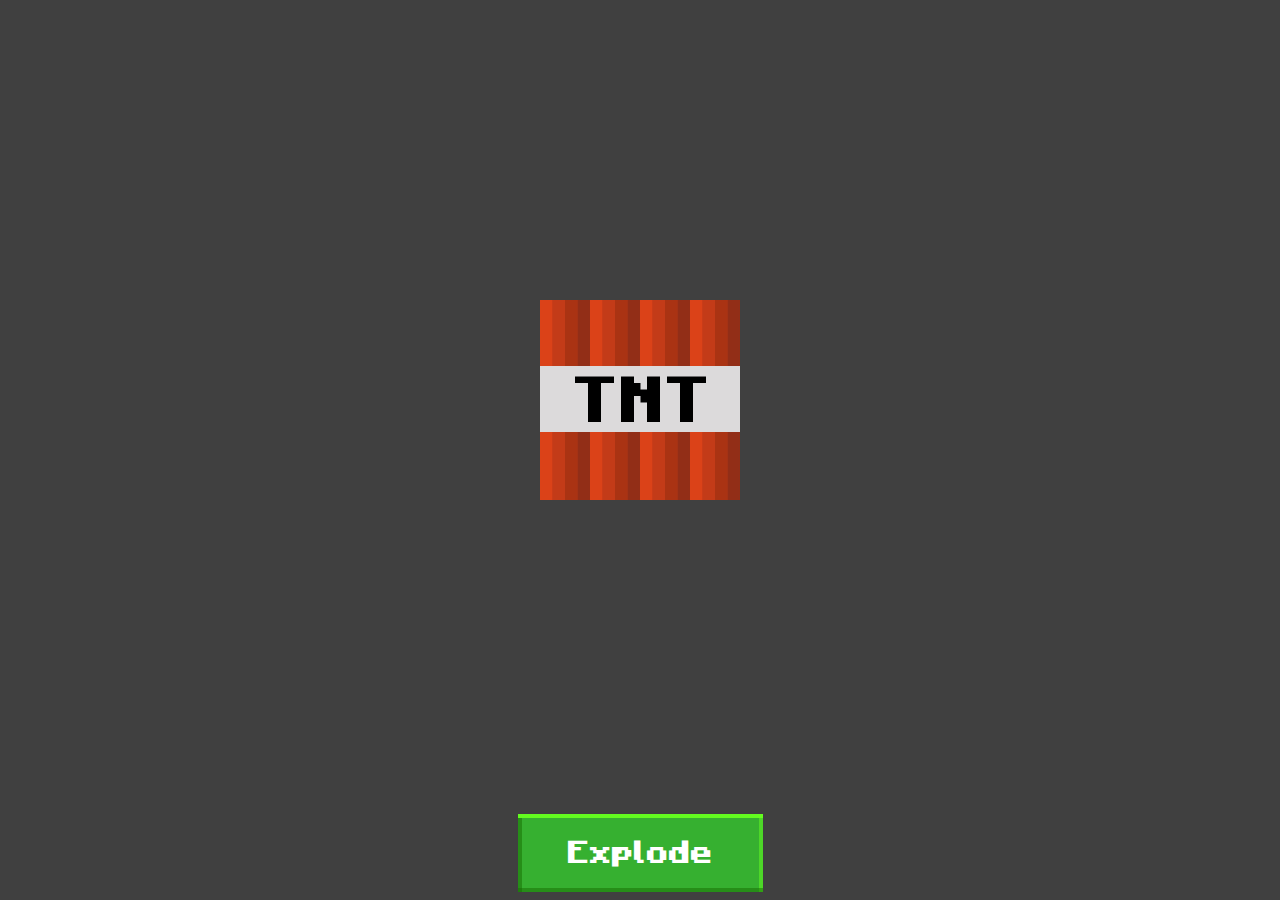
<file: animation/1/index.html>
<!DOCTYPE html>
<html>
    <head>
        <meta charset="utf-8">
        <link rel="stylesheet" type="text/css" href="style.css">
        <!--<link rel="stylesheet" type="text/css" href="fonts/Minecraft-Bold.otf">-->
        <script src="script.js"></script>
    </head>
    <body>
        <div class="viewport-container">
            <div id="viewport-wrapper">
                <canvas id="viewport" width="800" height="800"></canvas>    
            </div>
            <button onclick="explode()">Explode</button>
        </div>
    </body>
</html>
</file>
<file: animation/1/style.css>
* {
    margin: 0;
    padding: 0;
}

body {
    background-color: #404040;
}

@font-face {
    font-family: "Minecraft";
    src: url('fonts/Minecraft-Bold.otf') format("opentype");
}

.viewport-container {
    display: flex;
    flex-direction: column;
    align-items: center;
}

#viewport-wrapper {
    position: relative;
}

#viewport {
    height: 800px;
    width: 800px;
    z-index: 1;
}

button {
    padding: 20px 50px;
    font-size: 2rem;
    margin-top: 10px;
    max-width: 300px;
    font-family: 'Minecraft';
    background-color: #36b030;
    box-shadow: 0 -4px rgba(21,108,0,.5) inset, 0 4px rgba(100,253,31,.99) inset, -4px 0 rgba(100,253,31,.5) inset, 4px 0 rgba(21,108,0,.5) inset;
    outline: none;
    border: none;
    transition: all ease-in .15s;
    cursor: pointer;
    color: #fff;
}

button:hover {
    background-color: rgb(49, 49, 49);
    box-shadow: rgba(0, 0, 0, 0.5) 0px -4px inset, rgba(255, 255, 255, 0.2) 0px 4px inset, rgba(255, 255, 255, 0.2) -4px 0px inset, rgba(0, 0, 0, 0.5) 4px 0px inset;
    transform: scale(1.1);
}
</file>
